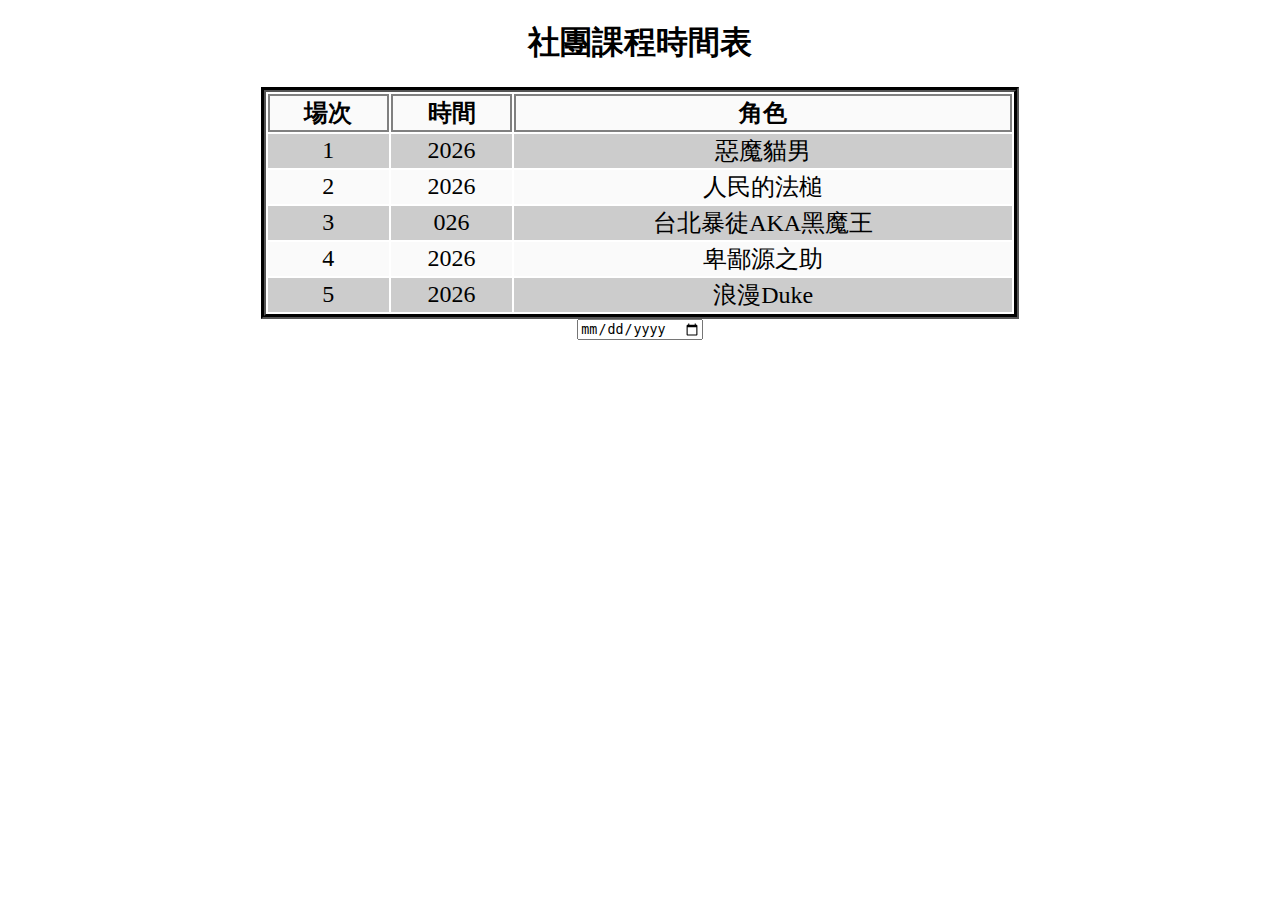
<file: week2-1/index.html>
<!DOCTYPE html>
<html class="no-js">
    <head>
        <meta charset="utf-8">
        <title>Club Course</title>
        <link rel="stylesheet" href="style.css">
        <script src = "https://code.jquery.com/jquery-3.4.1.min.js"></script>
        <script src = "topic.js"></script>
        <script src = "main.js"></script>
    </head>
    <body>
       <h1>社團課程時間表</h1>
       <table id="courseTable"></table>
       <div><input type="date" id="dateChoice"></div>
    </body>
</html>
</file>
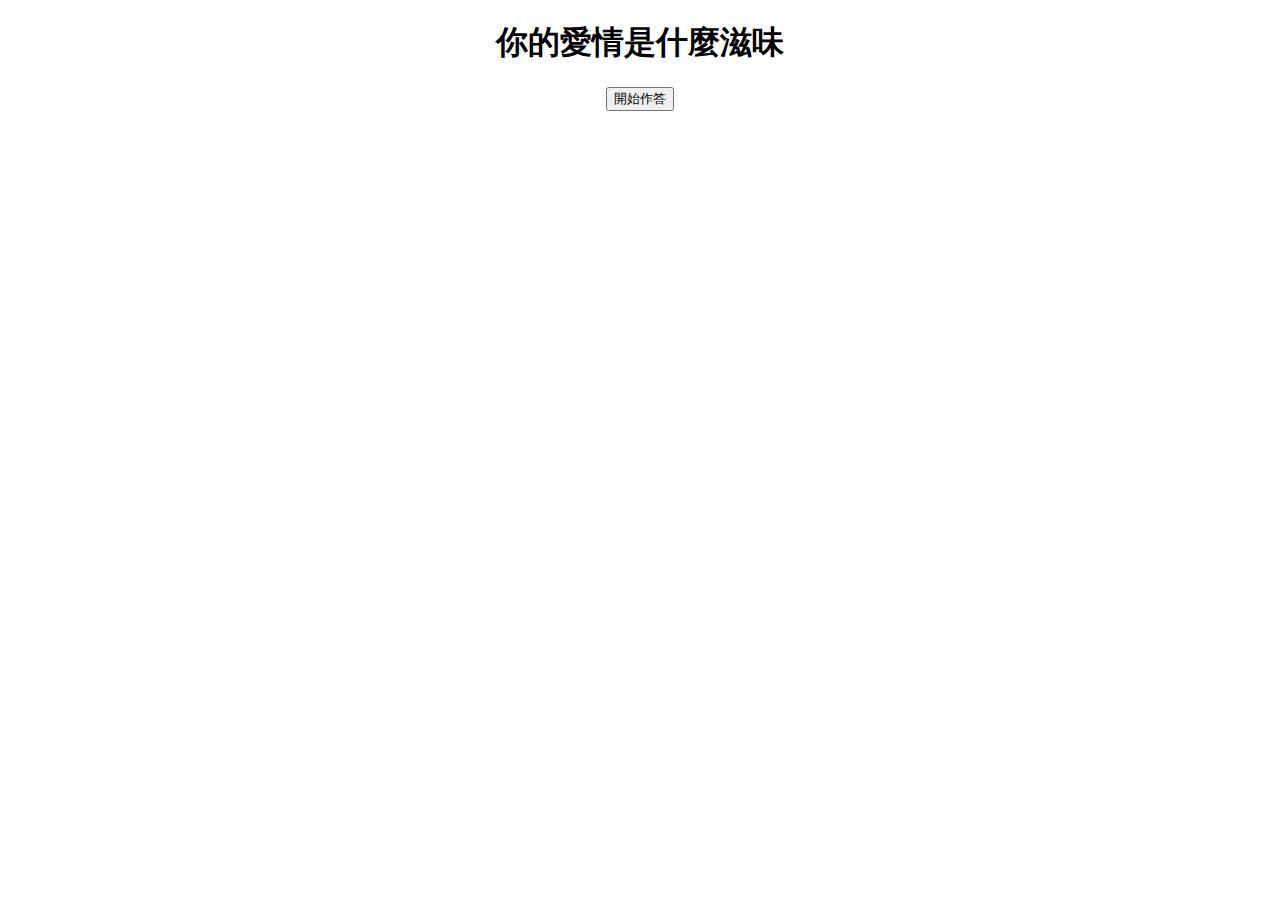
<file: week2-2/index.html>
<!DOCTYPE html>
<html>
    <head>
        <meta charset="utf-8">
        <title>Mind Quiz</title>
        <link rel="stylesheet" href="style.css">
        <script src = "https://code.jquery.com/jquery-3.4.1.min.js"></script>
        <script src = "data.js"></script>
        <script src = "main.js"></script>
    </head>
    <body>
       <h1>你的愛情是什麼滋味</h1>
       <div>
            <h2 id ="question"></h2>
            <div id ="options"></div>
       </div>
       <input id="startButton" type="button" value = "開始作答">
    </body>
</html>
</file>
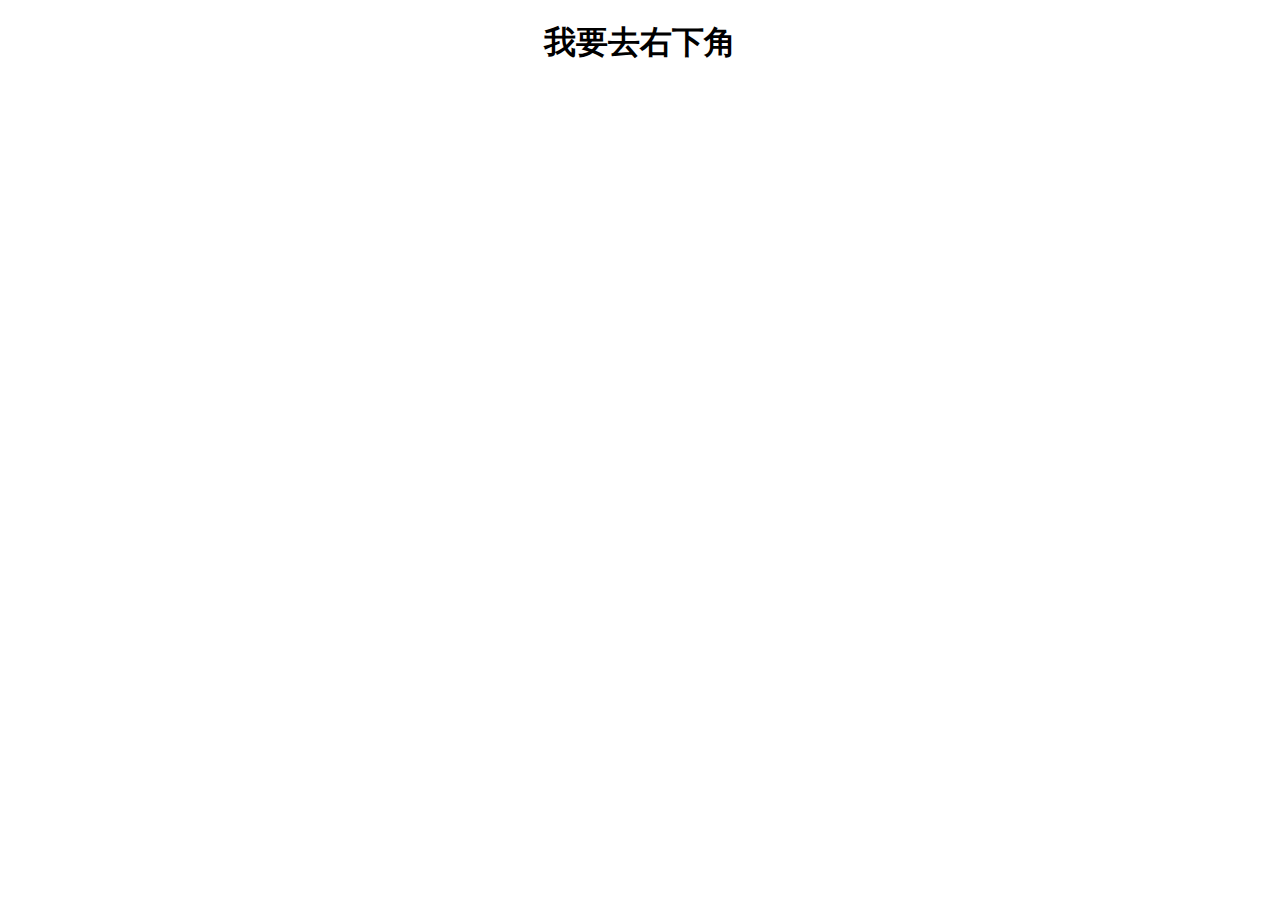
<file: week3-2/maim.html>
<!DOCTYPE html>
    <head>
        <meta charset="utf-8">
        <title></title>
        <link rel="stylesheet" href="style.css">
        <script src="https://code.jquery.com/jquery-3.4.1.min.js"></script>
        <script src="main.js"></script>

    </head>
    <body>
        <h1>我要去右下角</h1>
       <div>
         <canvas id ="myCanvas" width="600" height="600"></canvas>
         <p id="talkBox"></p>
       </div>
    </body>
</html>
</file>
<file: week2-1/style.css>
body{
    text-align: center;
}

table{
    border:1px solid black;
    width: 60%;
    margin: auto;
    font-size: 1.5em;
    border: 5px groove black;        
}

tr:nth-child(even) {
    
        background: #CCC
}

tr:nth-child(odd) {
        background-color: #FAFAFA;
    }
    


#fix{
    margin: 50px;
}

th{
    border: 2px solid gray;
}

tr:hover{

    background-color: lightskyblue;
    
    color: #000000;
 }
</file>
<file: week2-2/style.css>
body{
    text-align: center;
}
</file>
<file: week3-2/style.css>
body{
    text-align: center;
}

#talkBox{
    height: 20px;
}
</file>
